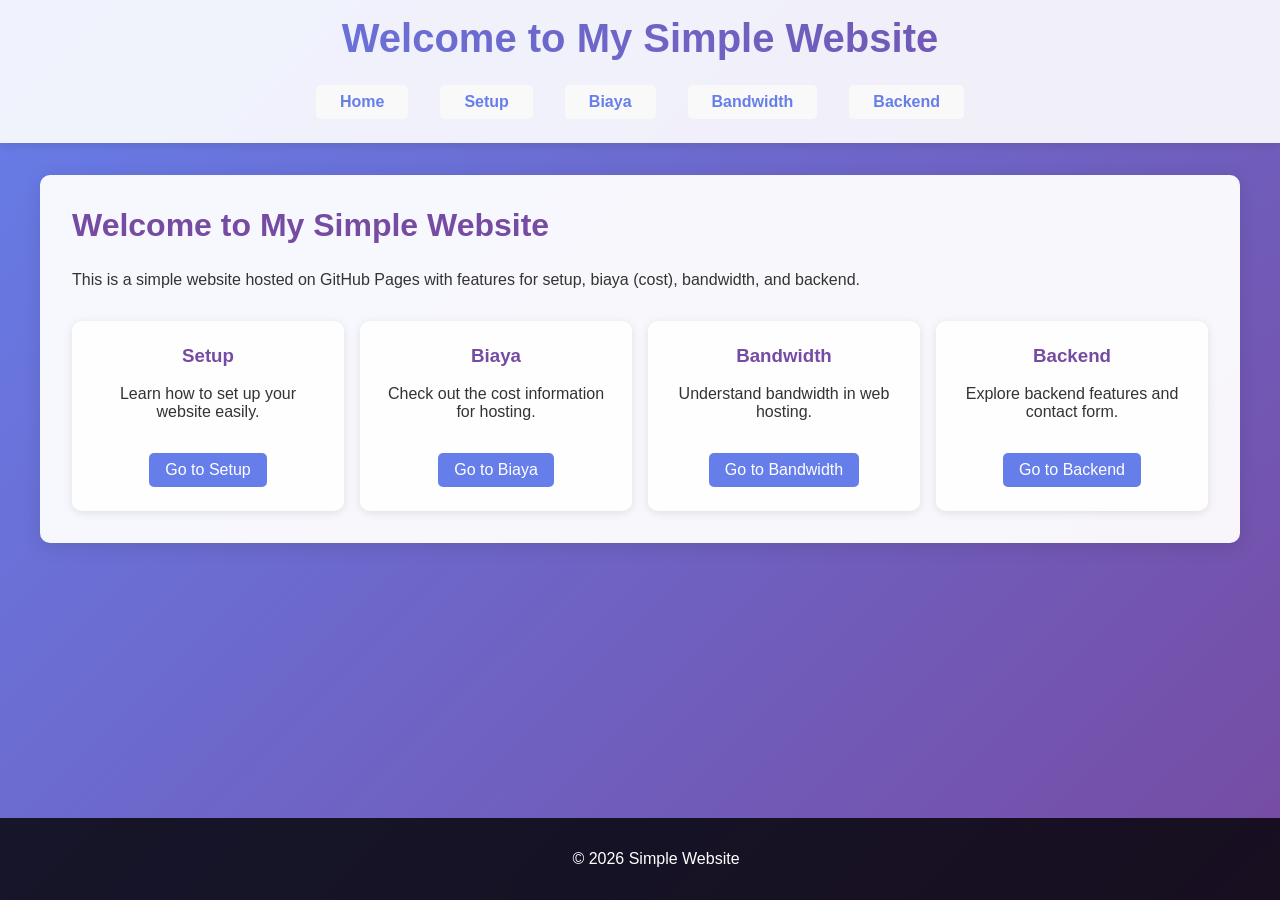
<file: index.html>
<!DOCTYPE html>
<html lang="en">
<head>
    <meta charset="UTF-8">
    <meta name="viewport" content="width=device-width, initial-scale=1.0">
    <title>Simple Website</title>
    <link rel="stylesheet" href="style.css?v=2">
</head>
<body>
    <header>
        <h1>Welcome to My Simple Website</h1>
        <nav>
            <ul>
                <li><a href="index.html">Home</a></li>
                <li><a href="setup.html">Setup</a></li>
                <li><a href="biaya.html">Biaya</a></li>
                <li><a href="bandwidth.html">Bandwidth</a></li>
                <li><a href="backend.html">Backend</a></li>
            </ul>
        </nav>
    </header>
    <main>
        <section>
            <h2>Welcome to My Simple Website</h2>
            <p>This is a simple website hosted on GitHub Pages with features for setup, biaya (cost), bandwidth, and backend.</p>
            <div class="features">
                <div class="card">
                    <h3>Setup</h3>
                    <p>Learn how to set up your website easily.</p>
                    <a href="setup.html">Go to Setup</a>
                </div>
                <div class="card">
                    <h3>Biaya</h3>
                    <p>Check out the cost information for hosting.</p>
                    <a href="biaya.html">Go to Biaya</a>
                </div>
                <div class="card">
                    <h3>Bandwidth</h3>
                    <p>Understand bandwidth in web hosting.</p>
                    <a href="bandwidth.html">Go to Bandwidth</a>
                </div>
                <div class="card">
                    <h3>Backend</h3>
                    <p>Explore backend features and contact form.</p>
                    <a href="backend.html">Go to Backend</a>
                </div>
            </div>
        </section>
    </main>
    <footer>
        <p>&copy; 2026 Simple Website</p>
    </footer>
</body>
</html>
</file>
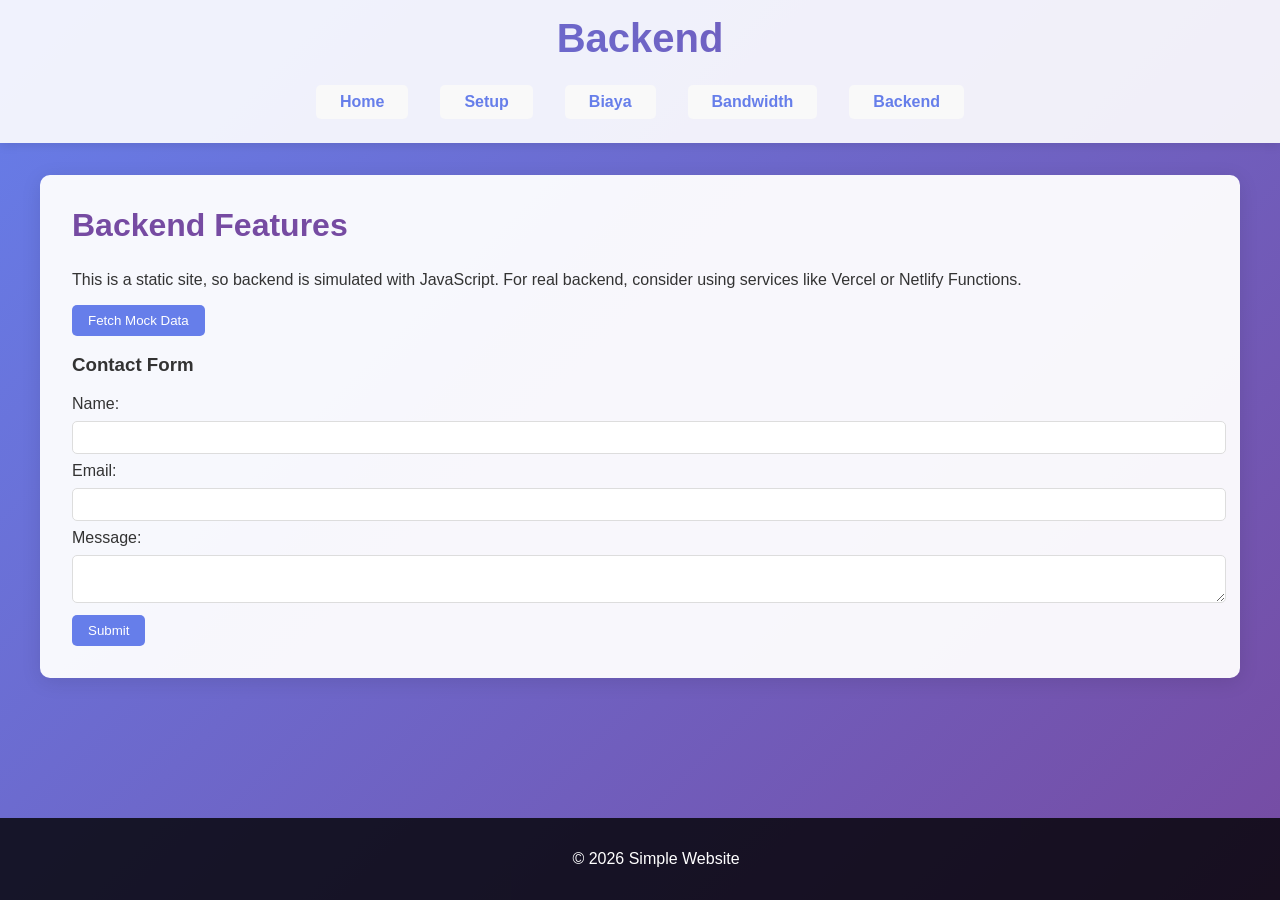
<file: backend.html>
<!DOCTYPE html>
<html lang="en">
<head>
    <meta charset="UTF-8">
    <meta name="viewport" content="width=device-width, initial-scale=1.0">
    <title>Backend - Simple Website</title>
    <link rel="stylesheet" href="style.css?v=2">
</head>
<body>
    <header>
        <h1>Backend</h1>
        <nav>
            <ul>
                <li><a href="index.html">Home</a></li>
                <li><a href="setup.html">Setup</a></li>
                <li><a href="biaya.html">Biaya</a></li>
                <li><a href="bandwidth.html">Bandwidth</a></li>
                <li><a href="backend.html">Backend</a></li>
            </ul>
        </nav>
    </header>
    <main>
        <section>
            <h2>Backend Features</h2>
            <p>This is a static site, so backend is simulated with JavaScript. For real backend, consider using services like Vercel or Netlify Functions.</p>
            <button onclick="fetchData()">Fetch Mock Data</button>
            <div id="data"></div>
            <h3>Contact Form</h3>
            <form id="contactForm">
                <label for="name">Name:</label>
                <input type="text" id="name" required><br>
                <label for="email">Email:</label>
                <input type="email" id="email" required><br>
                <label for="message">Message:</label>
                <textarea id="message" required></textarea><br>
                <button type="submit">Submit</button>
            </form>
            <div id="formResponse"></div>
        </section>
    </main>
    <footer>
        <p>&copy; 2026 Simple Website</p>
    </footer>
    <script src="script.js"></script>
</body>
</html>
</file>
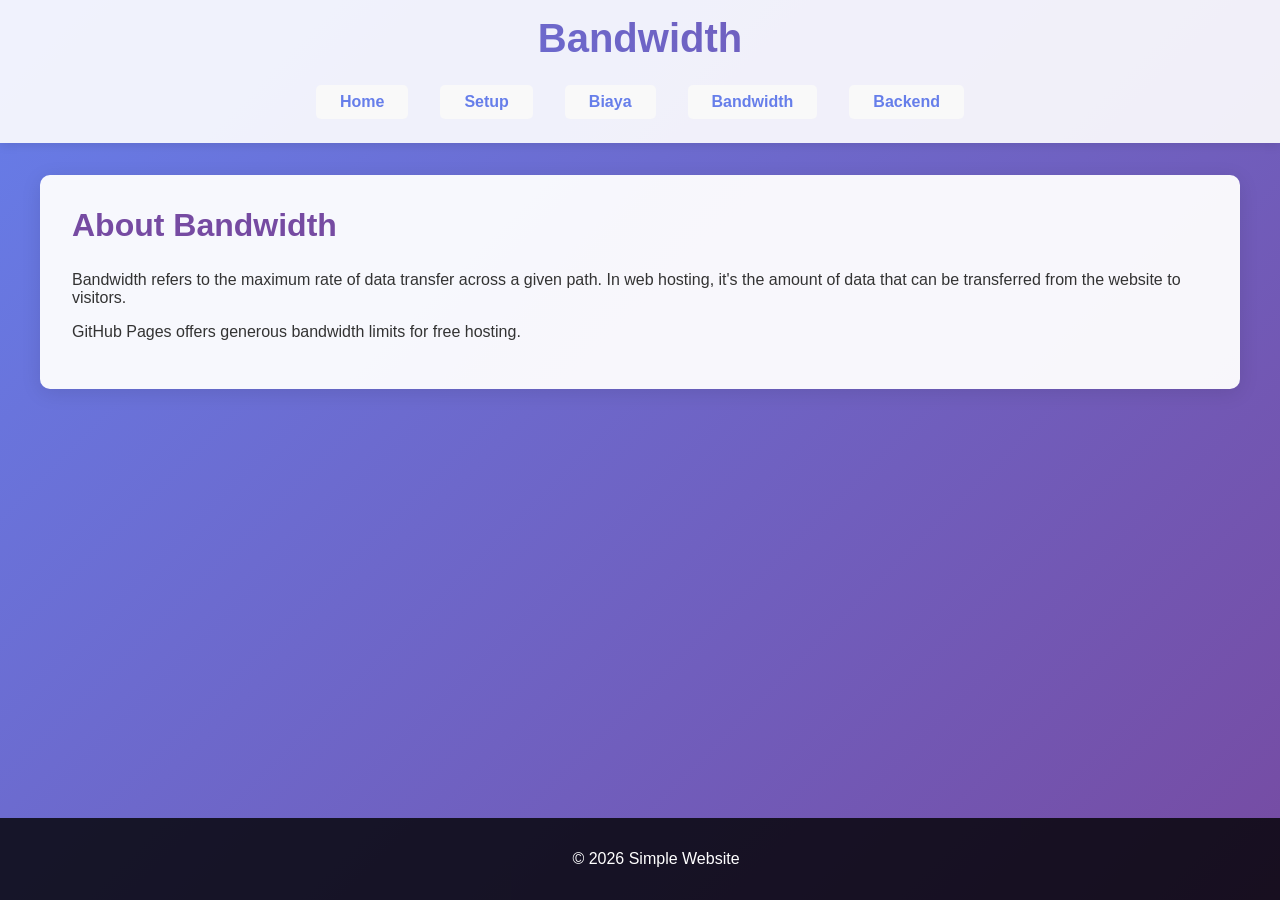
<file: bandwidth.html>
<!DOCTYPE html>
<html lang="en">
<head>
    <meta charset="UTF-8">
    <meta name="viewport" content="width=device-width, initial-scale=1.0">
    <title>Bandwidth - Simple Website</title>
    <link rel="stylesheet" href="style.css?v=2">
</head>
<body>
    <header>
        <h1>Bandwidth</h1>
        <nav>
            <ul>
                <li><a href="index.html">Home</a></li>
                <li><a href="setup.html">Setup</a></li>
                <li><a href="biaya.html">Biaya</a></li>
                <li><a href="bandwidth.html">Bandwidth</a></li>
                <li><a href="backend.html">Backend</a></li>
            </ul>
        </nav>
    </header>
    <main>
        <section>
            <h2>About Bandwidth</h2>
            <p>Bandwidth refers to the maximum rate of data transfer across a given path. In web hosting, it's the amount of data that can be transferred from the website to visitors.</p>
            <p>GitHub Pages offers generous bandwidth limits for free hosting.</p>
        </section>
    </main>
    <footer>
        <p>&copy; 2026 Simple Website</p>
    </footer>
</body>
</html>
</file>
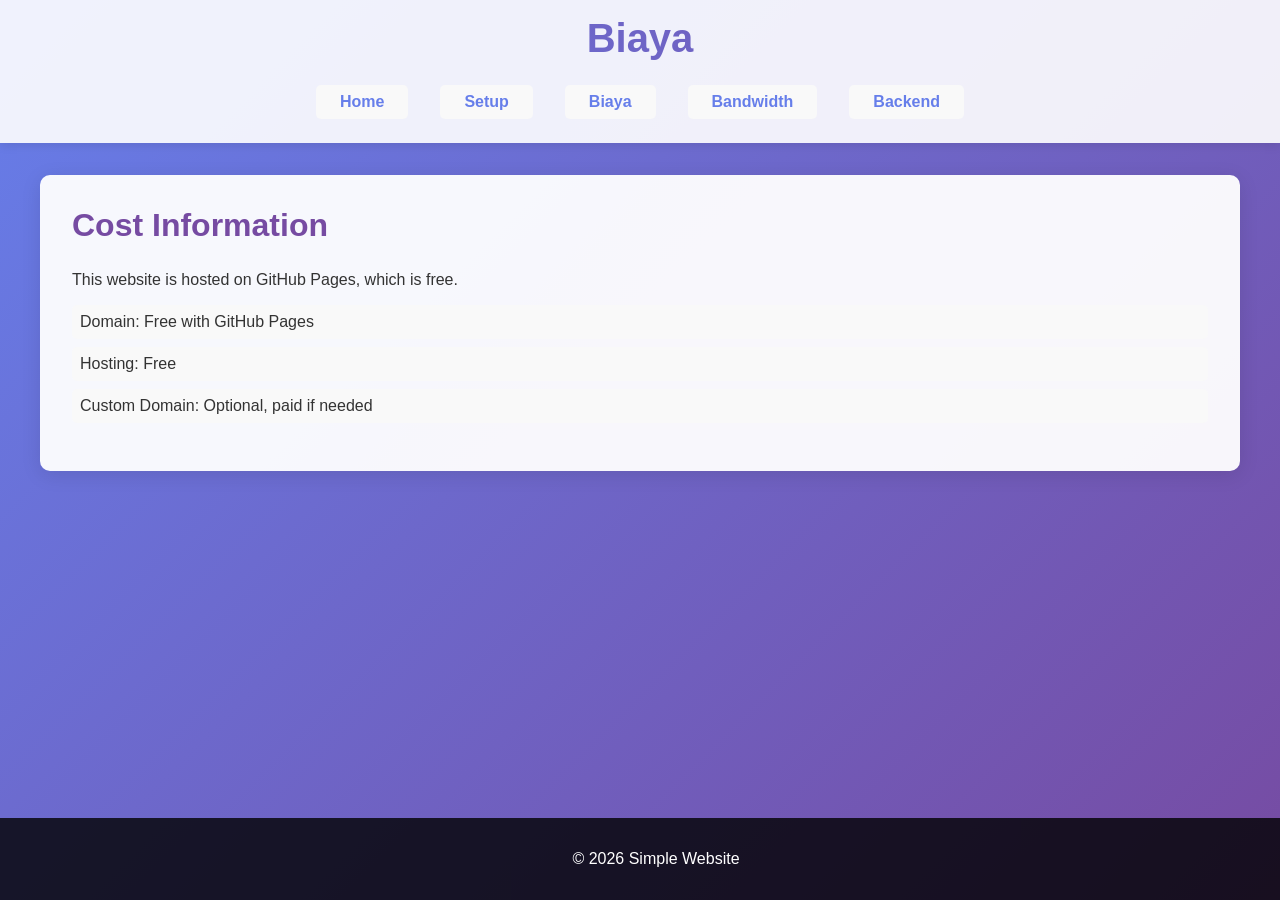
<file: biaya.html>
<!DOCTYPE html>
<html lang="en">
<head>
    <meta charset="UTF-8">
    <meta name="viewport" content="width=device-width, initial-scale=1.0">
    <title>Biaya - Simple Website</title>
    <link rel="stylesheet" href="style.css?v=2">
</head>
<body>
    <header>
        <h1>Biaya</h1>
        <nav>
            <ul>
                <li><a href="index.html">Home</a></li>
                <li><a href="setup.html">Setup</a></li>
                <li><a href="biaya.html">Biaya</a></li>
                <li><a href="bandwidth.html">Bandwidth</a></li>
                <li><a href="backend.html">Backend</a></li>
            </ul>
        </nav>
    </header>
    <main>
        <section>
            <h2>Cost Information</h2>
            <p>This website is hosted on GitHub Pages, which is free.</p>
            <ul>
                <li>Domain: Free with GitHub Pages</li>
                <li>Hosting: Free</li>
                <li>Custom Domain: Optional, paid if needed</li>
            </ul>
        </section>
    </main>
    <footer>
        <p>&copy; 2026 Simple Website</p>
    </footer>
</body>
</html>
</file>
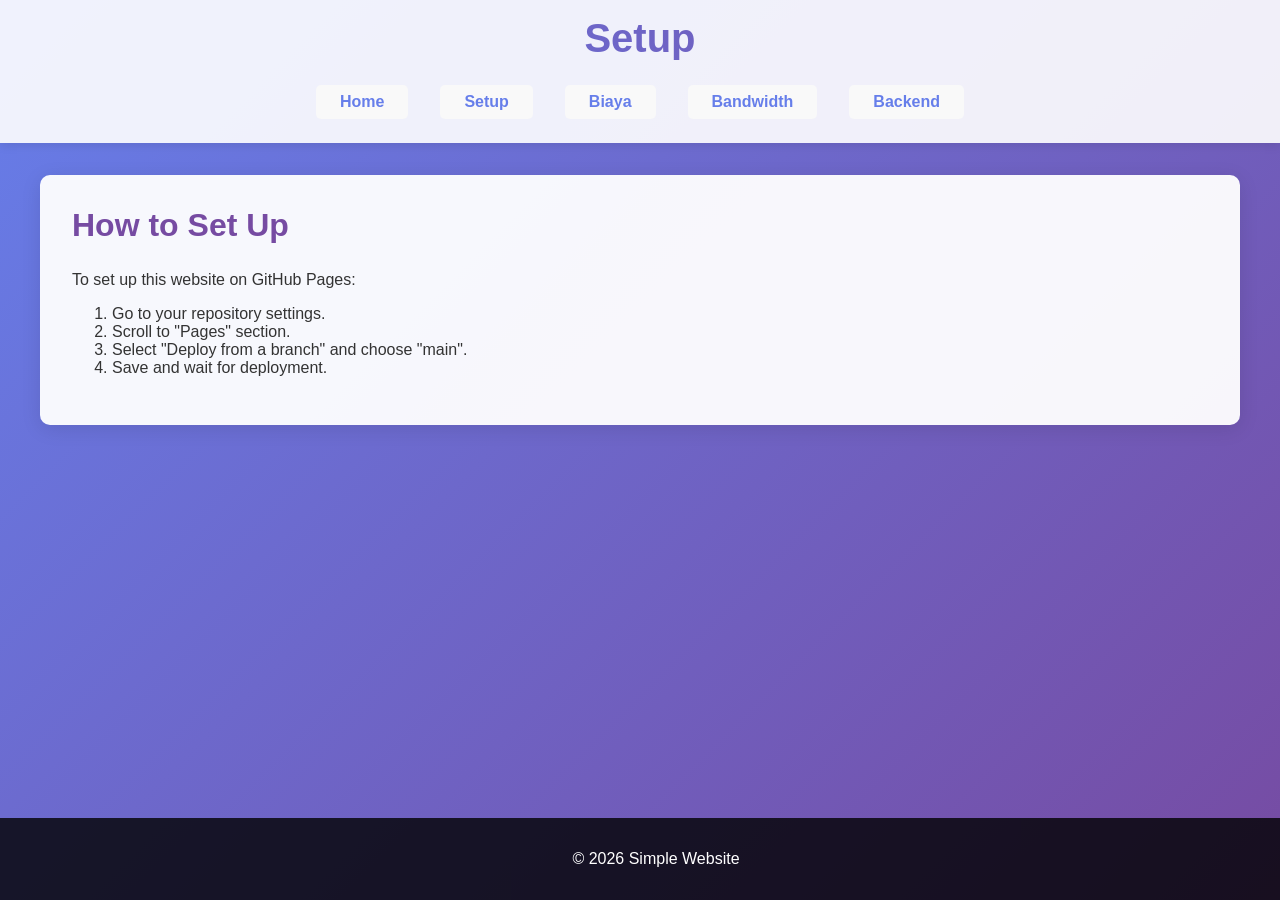
<file: setup.html>
<!DOCTYPE html>
<html lang="en">
<head>
    <meta charset="UTF-8">
    <meta name="viewport" content="width=device-width, initial-scale=1.0">
    <title>Setup - Simple Website</title>
    <link rel="stylesheet" href="style.css?v=2">
</head>
<body>
    <header>
        <h1>Setup</h1>
        <nav>
            <ul>
                <li><a href="index.html">Home</a></li>
                <li><a href="setup.html">Setup</a></li>
                <li><a href="biaya.html">Biaya</a></li>
                <li><a href="bandwidth.html">Bandwidth</a></li>
                <li><a href="backend.html">Backend</a></li>
            </ul>
        </nav>
    </header>
    <main>
        <section>
            <h2>How to Set Up</h2>
            <p>To set up this website on GitHub Pages:</p>
            <ol>
                <li>Go to your repository settings.</li>
                <li>Scroll to "Pages" section.</li>
                <li>Select "Deploy from a branch" and choose "main".</li>
                <li>Save and wait for deployment.</li>
            </ol>
        </section>
    </main>
    <footer>
        <p>&copy; 2026 Simple Website</p>
    </footer>
</body>
</html>
</file>
<file: style.css>
body {
    font-family: 'Arial', sans-serif;
    margin: 0;
    padding: 0;
    background: linear-gradient(135deg, #667eea 0%, #764ba2 100%);
    color: #333;
    min-height: 100vh;
    animation: fadeIn 1s ease-in;
}

@keyframes fadeIn {
    from { opacity: 0; }
    to { opacity: 1; }
}

header {
    background: rgba(255, 255, 255, 0.9);
    color: #333;
    padding: 1rem;
    text-align: center;
    box-shadow: 0 2px 10px rgba(0, 0, 0, 0.1);
    position: sticky;
    top: 0;
    z-index: 100;
}

header h1 {
    margin: 0;
    font-size: 2.5rem;
    background: linear-gradient(45deg, #667eea, #764ba2);
    -webkit-background-clip: text;
    -webkit-text-fill-color: transparent;
}

nav ul {
    list-style: none;
    padding: 0;
    margin: 1rem 0 0 0;
    display: flex;
    justify-content: center;
    gap: 2rem;
}

nav a {
    color: #667eea;
    text-decoration: none;
    font-weight: bold;
    padding: 0.5rem 1rem;
    border-radius: 20px;
    transition: background 0.3s, color 0.3s;
}

nav a:hover {
    background: #667eea;
    color: white;
}

main {
    padding: 2rem;
    max-width: 1200px;
    margin: 0 auto;
}

section {
    background: rgba(255, 255, 255, 0.95);
    padding: 2rem;
    margin-bottom: 2rem;
    border-radius: 10px;
    box-shadow: 0 4px 20px rgba(0, 0, 0, 0.1);
}

section h2 {
    color: #764ba2;
    margin-top: 0;
    font-size: 2rem;
}

footer {
    background: rgba(0, 0, 0, 0.8);
    color: white;
    text-align: center;
    padding: 1rem;
    position: fixed;
    width: 100%;
    bottom: 0;
}

/* Additional styles for forms and buttons */
button {
    background: #667eea;
    color: white;
    border: none;
    padding: 0.5rem 1rem;
    border-radius: 5px;
    cursor: pointer;
    transition: background 0.3s;
}

button:hover {
    background: #5a6fd8;
}

input, textarea {
    width: 100%;
    padding: 0.5rem;
    margin: 0.5rem 0;
    border: 1px solid #ddd;
    border-radius: 5px;
}

ul {
    list-style: none;
    padding: 0;
}

ul li {
    background: #f9f9f9;
    margin: 0.5rem 0;
    padding: 0.5rem;
    border-radius: 5px;
}

/* Features cards */
.features {
    display: grid;
    grid-template-columns: repeat(auto-fit, minmax(250px, 1fr));
    gap: 1rem;
    margin-top: 2rem;
}

.card {
    background: rgba(255, 255, 255, 0.9);
    padding: 1.5rem;
    border-radius: 10px;
    box-shadow: 0 2px 10px rgba(0, 0, 0, 0.1);
    text-align: center;
    transition: transform 0.3s, box-shadow 0.3s;
    animation: slideUp 0.5s ease-out;
}

@keyframes slideUp {
    from { transform: translateY(20px); opacity: 0; }
    to { transform: translateY(0); opacity: 1; }
}

.card:hover {
    transform: translateY(-5px);
    box-shadow: 0 4px 20px rgba(0, 0, 0, 0.2);
}

.card h3 {
    color: #764ba2;
    margin-top: 0;
}

.card a {
    display: inline-block;
    margin-top: 1rem;
    background: #667eea;
    color: white;
    padding: 0.5rem 1rem;
    text-decoration: none;
    border-radius: 5px;
    transition: background 0.3s;
}

.features .card:nth-child(1) { animation-delay: 0.1s; }
.features .card:nth-child(2) { animation-delay: 0.2s; }
.features .card:nth-child(3) { animation-delay: 0.3s; }
.features .card:nth-child(4) { animation-delay: 0.4s; }

/* Responsive */
@media (max-width: 768px) {
    nav ul {
        flex-direction: column;
        gap: 1rem;
    }
    main {
        padding: 1rem;
    }
    .features {
        grid-template-columns: 1fr;
    }
}
</file>
